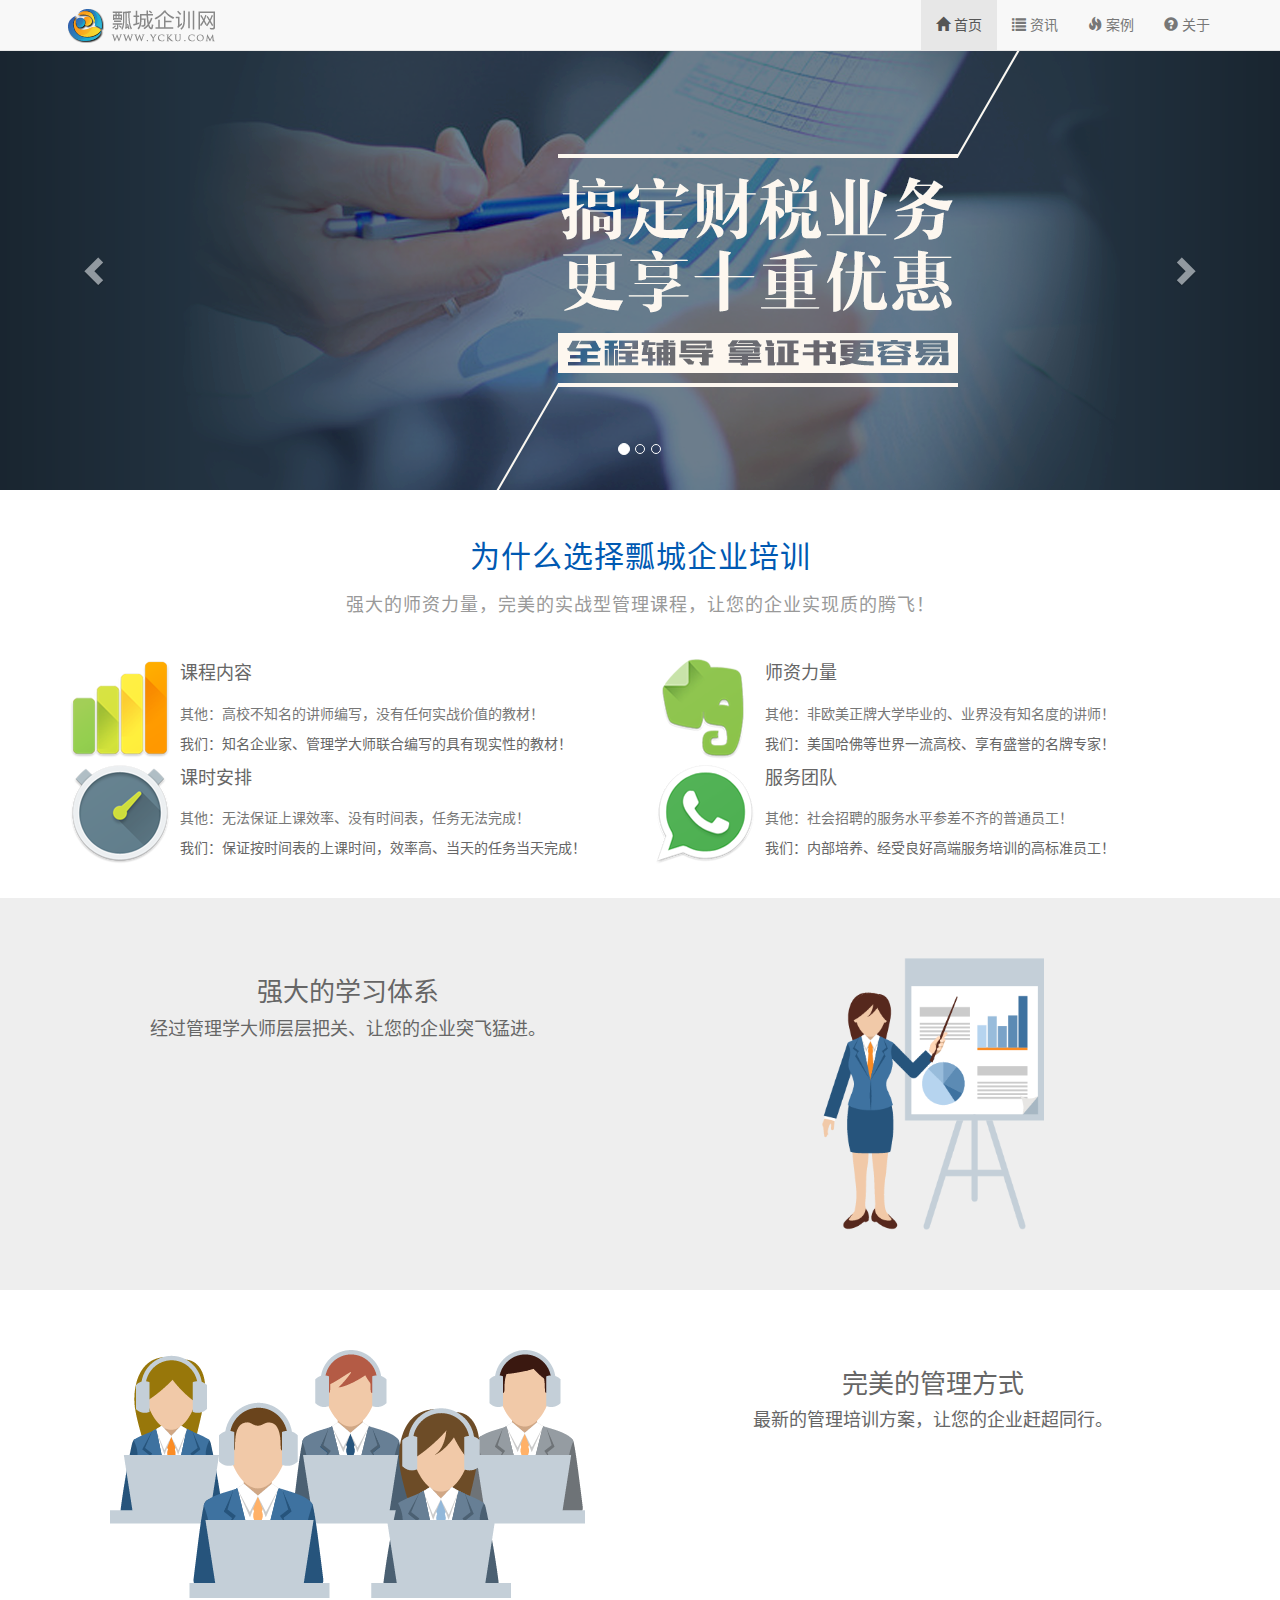
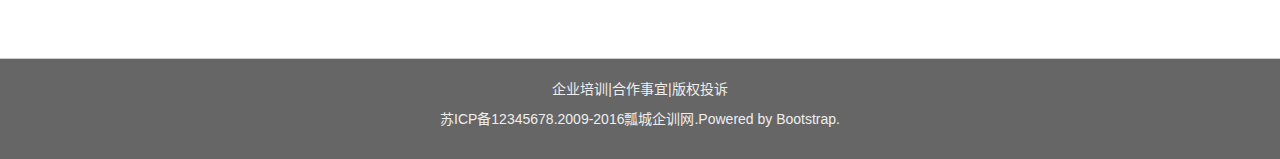
<file: index.html>
<!DOCTYPE html>
<html lang="zh-CN">
  <head>
    <meta charset="utf-8">
    <meta http-equiv="X-UA-Compatible" content="IE=edge">
    <meta name="viewport" content="width=device-width, initial-scale=1">
    <!-- 上述3个meta标签*必须*放在最前面，任何其他内容都*必须*跟随其后！ -->
    <title>Bootstrap Demo</title>

    <!-- Bootstrap -->
    <link href="css/bootstrap.min.css" rel="stylesheet">
    <link href="css/bootstrapStyle.css" rel="stylesheet">
  </head>
  <body>
    <nav class="navbar navbar-default navbar-fixed-top">
	<div class="container">
	<div class="navbar-header">
	<a href="bootstrapDemo.html" class="navbar-brand logo"  "><img src="images/logo.png" alt="瓢城企训网"></a>
	<button type="button" class="navbar-toggle" data-toggle="collapse" data-target="#navbar-collapse">
	<span class="icon-bar"></span>
	<span class="icon-bar"></span>
	<span class="icon-bar"></span>
	</button>
	</div>
	<div class="collapse navbar-collapse" id="navbar-collapse">
	<ul class="nav navbar-nav navbar-right">
	<li class="active"><a href="bootstrapDemo.html"><span class="glyphicon glyphicon-home"></span>  首页</a></li>
	<li><a href="information.html"><span class="glyphicon glyphicon-list"></span> 资讯</a></li>
	<li><a href="case.html"><span class="glyphicon glyphicon-fire"></span> 案例</a></li>
	<li><a href="about.html"><span class="glyphicon glyphicon-question-sign"></span> 关于</a></li>
	</ul>
	</div>
	
	</div>
	</nav>

	<div id="myCarousel" class="carousel slide">
	<ol class="carousel-indicators">
		<li data-target="#myCarousel" data-slide-to="0" class="active"></li>
		<li data-target="#myCarousel" data-slide-to="1"></li>
		<li data-target="#myCarousel" data-slide-to="2"></li>
	</ol>
	<div class="carousel-inner">
		<div class="item active" style="background:#223240">
			<img src="images/slide1.png" alt="第一张">
		</div>
		<div class="item" style="background:#F5E4DC;">
			<img src="images/slide2.png" alt="第二张">
		</div>
		<div class="item" style="background:#DE2A2D;">
			<img src="images/slide3.png" alt="第三张">
		</div>
	</div>
	<a href="#myCarousel" data-slide="prev" class="carousel-control left">
	<span class="glyphicon glyphicon-chevron-left">
	</a>
	<a href="#myCarousel" data-slide="next" class="carousel-control right">
	<span class="glyphicon glyphicon-chevron-right">
	</a>
</div>

<div class="tab1">
<div class="container">
<h2 class="tab-h2">为什么选择瓢城企业培训</h2>
<p class="tab-p">强大的师资力量，完美的实战型管理课程，让您的企业实现质的腾飞！</p>
<div class="row">
<div class="col-md-6 col">
<div class="media">
<div class="media-left">
<a href="#"><img src="images/tab1-1.png" class="media-object" alt=""></a>
</div>
<div class="media-body">
<h4 class="media-heading">课程内容</h4>
<p class="text-muted">其他：高校不知名的讲师编写，没有任何实战价值的教材！</p>
<p>我们：知名企业家、管理学大师联合编写的具有现实性的教材！</p>
</div>
</div>
</div>
<div class="col-md-6 col">
<div class="media">
<div class="media-left">
<a href="#"><img src="images/tab1-2.png" class="media-object" alt=""></a>
</div>
<div class="media-body">
<h4 class="media-heading">师资力量</h4>
<p class="text-muted">其他：非欧美正牌大学毕业的、业界没有知名度的讲师！</p>
<p>我们：美国哈佛等世界一流高校、享有盛誉的名牌专家！</p>
</div>
</div>
</div>
<div class="col-md-6 col">
<div class="media">
<div class="media-left">
<a href="#"><img src="images/tab1-3.png" class="media-object" alt=""></a>
</div>
<div class="media-body">
<h4 class="media-heading">课时安排</h4>
<p class="text-muted">其他：无法保证上课效率、没有时间表，任务无法完成！</p>
<p>我们：保证按时间表的上课时间，效率高、当天的任务当天完成！</p>
</div>
</div>
</div>
<div class="col-md-6 col">
<div class="media">
<div class="media-left">
<a href="#"><img src="images/tab1-4.png" class="media-object" alt=""></a>
</div>
<div class="media-body">
<h4 class="media-heading">服务团队</h4>
<p class="text-muted">其他：社会招聘的服务水平参差不齐的普通员工！</p>
<p>我们：内部培养、经受良好高端服务培训的高标准员工！</p>
</div>
</div>
</div>
</div>
</div>
</div>

<div class="tab2">
<div class="container">
<div class="row">
<div class="col-md-6 col-sm-6 tab2-img">
<img src="images/tab2.png" class="auto img-responsive center-block" alt="">
</div>
<div class="text col-md-6 col-sm-6 tab2-text">
<h3>强大的学习体系</h3>
<p>经过管理学大师层层把关、让您的企业突飞猛进。</p>
</div>
</div>
</div>
</div>
 <div class="tab3">
<div class="container">
<div class="row">
<div class="col-md-6 col-sm-6">
<img src="images/tab3.png" class="auto img-responsive center-block" alt="">
</div>
<div class="text col-md-6 col-sm-6">
<h3>完美的管理方式</h3>
<p>最新的管理培训方案，让您的企业赶超同行。</p>
</div>
</div>
</div>
</div>

<footer id="footer">
<div class="container">
<p>企业培训|合作事宜|版权投诉</p>
<p>苏ICP备12345678.2009-2016瓢城企训网.Powered by Bootstrap.</p>
</div>
</footer>
    <!-- jQuery (necessary for Bootstrap's JavaScript plugins) -->
    <script src="js/jquery.js"></script>
    <!-- Include all compiled plugins (below), or include individual files as needed -->
    <script src="js/bootstrap.min.js"></script>
	<script type="text/javascript">
	$(function()
	{
	  $('#myCarousel').carousel({
	    interval:3000,
		});
	});
	</script>
  </body>
</html>
</file>
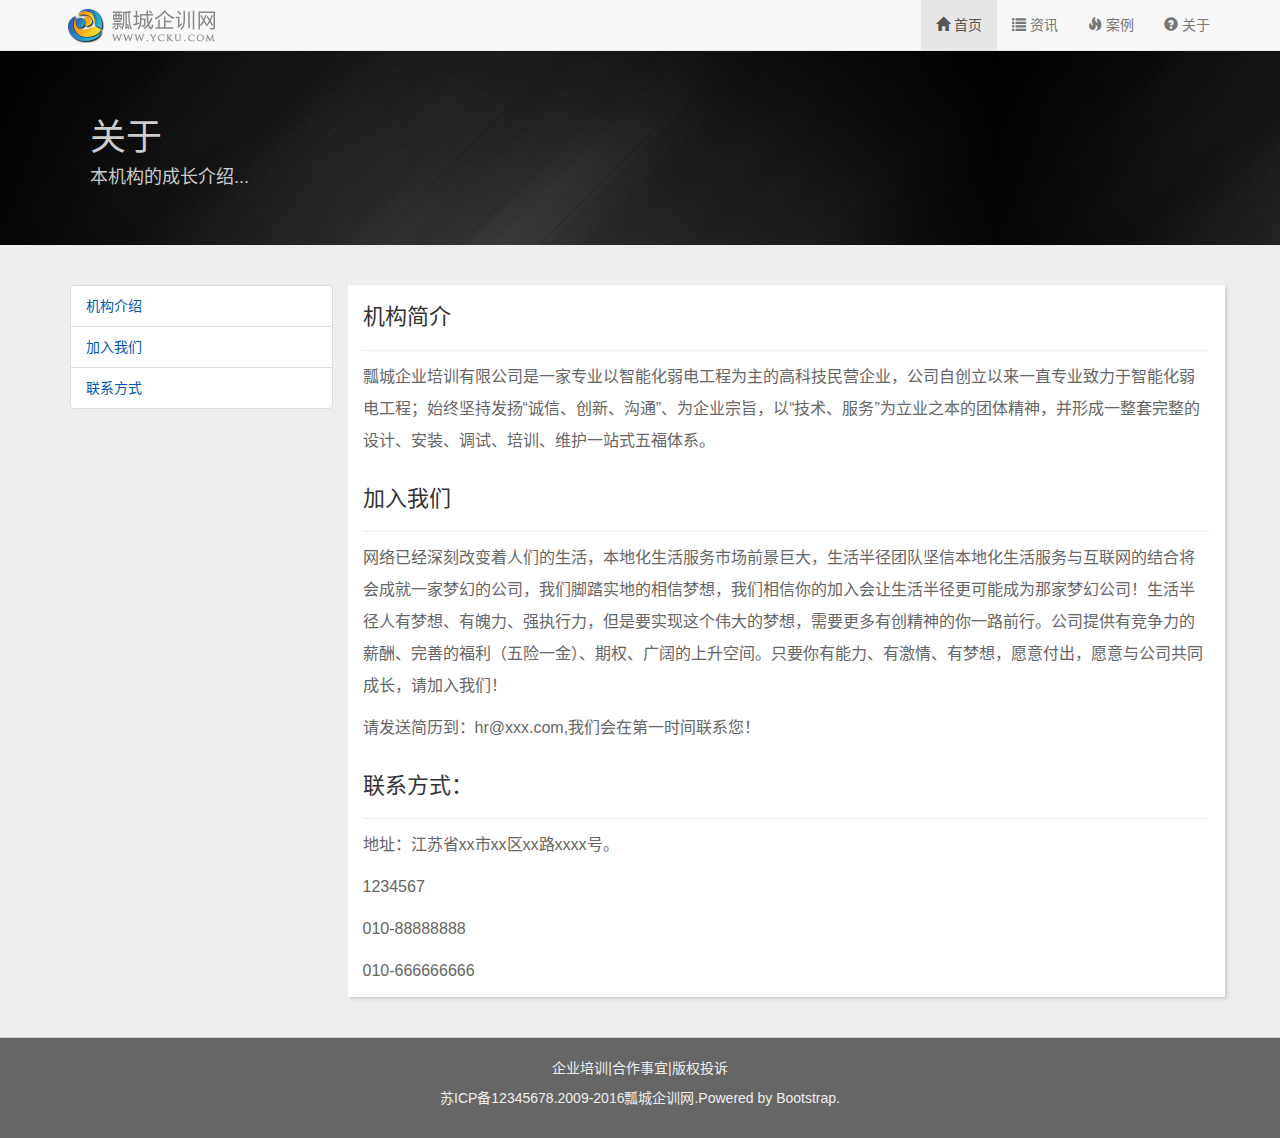
<file: about.html>
<!DOCTYPE html>
<html lang="zh-CN">
  <head>
    <meta charset="utf-8">
    <meta http-equiv="X-UA-Compatible" content="IE=edge">
    <meta name="viewport" content="width=device-width, initial-scale=1">
    <!-- 上述3个meta标签*必须*放在最前面，任何其他内容都*必须*跟随其后！ -->
    <title>Bootstrap Demo</title>

    <!-- Bootstrap -->
    <link href="css/bootstrap.min.css" rel="stylesheet">
    <link href="css/bootstrapStyle.css" rel="stylesheet">
  </head>
  <body>
    <nav class="navbar navbar-default navbar-fixed-top">
	<div class="container">
	<div class="navbar-header">
	<a href="bootstrapDemo.html" class="navbar-brand logo"  "><img src="images/logo.png" alt="瓢城企训网"></a>
	<button type="button" class="navbar-toggle" data-toggle="collapse" data-target="#navbar-collapse">
	<span class="icon-bar"></span>
	<span class="icon-bar"></span>
	<span class="icon-bar"></span>
	</button>
	</div>
	<div class="collapse navbar-collapse" id="navbar-collapse">
	<ul class="nav navbar-nav navbar-right">
	<li class="active"><a href="bootstrapDemo.html"><span class="glyphicon glyphicon-home"></span>  首页</a></li>
	<li><a href="information.html"><span class="glyphicon glyphicon-list"></span> 资讯</a></li>
	<li><a href="case.html"><span class="glyphicon glyphicon-fire"></span> 案例</a></li>
	<li><a href="about.html"><span class="glyphicon glyphicon-question-sign"></span> 关于</a></li>
	</ul>
	</div>
	
	</div>
	</nav>
	
<div class="jumbotron">
<div class="container">
<hgroup>
<h1>关于</h1>
<h4>本机构的成长介绍...</h4>
</hgroup>
</div>
</div>	

<div id="about">
<div class="container">
<div class="row">
<div class="col-md-3 hidden-sm hidden-xs">
<div class="list-group">
<a class="list-group-item" href="#1">机构介绍</a>
<a class="list-group-item" href="#2">加入我们</a>
<a class="list-group-item" href="#3">联系方式</a>
</div>
</div>
<div class="col-md-9 about">
<a name="1"></a>
<h3>机构简介</h3>
<p>瓢城企业培训有限公司是一家专业以智能化弱电工程为主的高科技民营企业，公司自创立以来一直专业致力于智能化弱电工程；始终坚持发扬“诚信、创新、沟通”、为企业宗旨，以“技术、服务”为立业之本的团体精神，并形成一整套完整的设计、安装、调试、培训、维护一站式五福体系。</p>
<a name="2"></a>
<h3>加入我们</h3>
<p> 网络已经深刻改变着人们的生活，本地化生活服务市场前景巨大，生活半径团队坚信本地化生活服务与互联网的结合将会成就一家梦幻的公司，我们脚踏实地的相信梦想，我们相信你的加入会让生活半径更可能成为那家梦幻公司！生活半径人有梦想、有魄力、强执行力，但是要实现这个伟大的梦想，需要更多有创精神的你一路前行。公司提供有竞争力的薪酬、完善的福利（五险一金）、期权、广阔的上升空间。只要你有能力、有激情、有梦想，愿意付出，愿意与公司共同成长，请加入我们！</p>

<p>请发送简历到：hr@xxx.com,我们会在第一时间联系您！</p>
<a name="3"></a>
<h3>联系方式：</h3>
<p>地址：江苏省xx市xx区xx路xxxx号。</p>
<p>1234567</p>
<p>010-88888888</p>
<p>010-666666666</p>
</div>
</div>
</div>
</div>

<footer id="footer">
<div class="container">
<p>企业培训|合作事宜|版权投诉</p>
<p>苏ICP备12345678.2009-2016瓢城企训网.Powered by Bootstrap.</p>
</div>
</footer>
    <!-- jQuery (necessary for Bootstrap's JavaScript plugins) -->
    <script src="js/jquery.js"></script>
    <!-- Include all compiled plugins (below), or include individual files as needed -->
    <script src="js/bootstrap.min.js"></script>
	<script type="text/javascript">
	$(function()
	{
	  $('#myCarousel').carousel({
	    interval:3000,
		});
	});
	</script>
  </body>
</html>
</file>
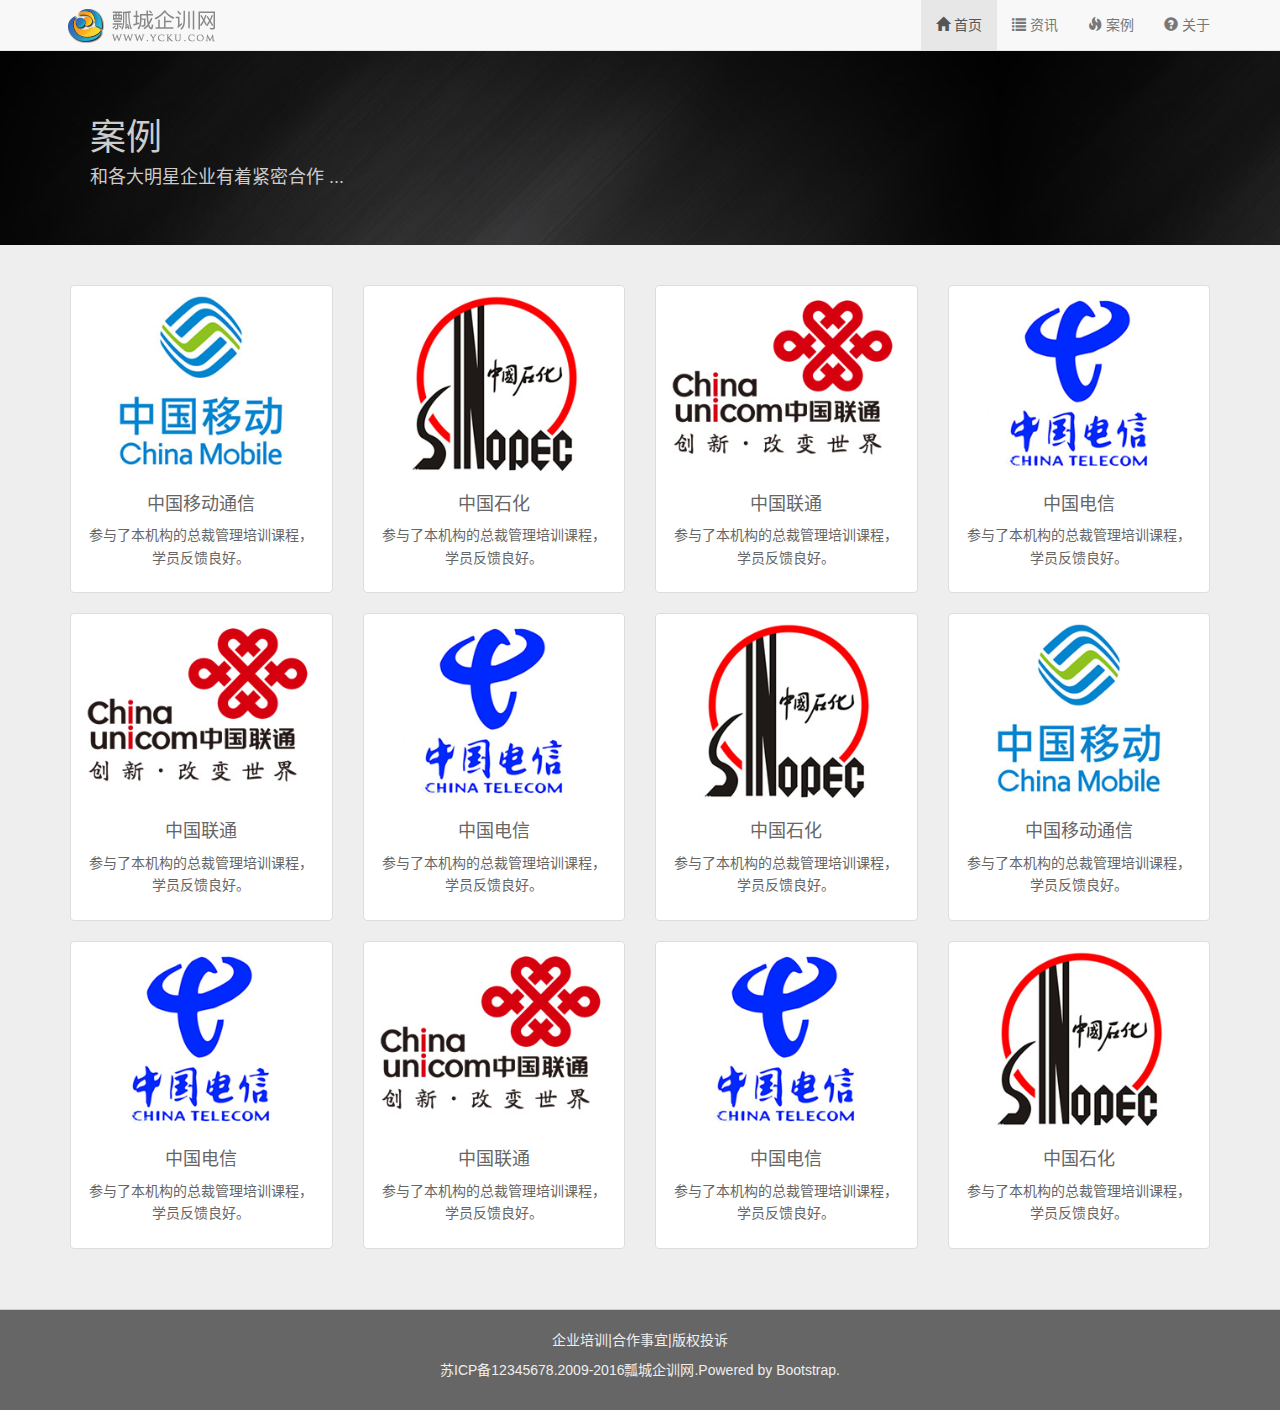
<file: case.html>
<!DOCTYPE html>
<html lang="zh-CN">
  <head>
    <meta charset="utf-8">
    <meta http-equiv="X-UA-Compatible" content="IE=edge">
    <meta name="viewport" content="width=device-width, initial-scale=1">
    <!-- 上述3个meta标签*必须*放在最前面，任何其他内容都*必须*跟随其后！ -->
    <title>Bootstrap Demo</title>

    <!-- Bootstrap -->
    <link href="css/bootstrap.min.css" rel="stylesheet">
    <link href="css/bootstrapStyle.css" rel="stylesheet">
  </head>
  <body>
    <nav class="navbar navbar-default navbar-fixed-top">
	<div class="container">
	<div class="navbar-header">
	<a href="bootstrapDemo.html" class="navbar-brand logo"  "><img src="images/logo.png" alt="瓢城企训网"></a>
	<button type="button" class="navbar-toggle" data-toggle="collapse" data-target="#navbar-collapse">
	<span class="icon-bar"></span>
	<span class="icon-bar"></span>
	<span class="icon-bar"></span>
	</button>
	</div>
	<div class="collapse navbar-collapse" id="navbar-collapse">
	<ul class="nav navbar-nav navbar-right">
	<li class="active"><a href="bootstrapDemo.html"><span class="glyphicon glyphicon-home"></span>  首页</a></li>
	<li><a href="information.html"><span class="glyphicon glyphicon-list"></span> 资讯</a></li>
	<li><a href="case.html"><span class="glyphicon glyphicon-fire"></span> 案例</a></li>
	<li><a href="about.html"><span class="glyphicon glyphicon-question-sign"></span> 关于</a></li>
	</ul>
	</div>
	
	</div>
	</nav>

 <div class="jumbotron">
 <div class="container">
 <hgroup>
 <h1>案例</h1>
 <h4>和各大明星企业有着紧密合作 ...</h4>
 </hgroup>
 </div>
 </div>
 
 <div id="case">
 <div class="container">
 <div class="row">
 <div class="col-lg-3 col-md-4 col-sm-6 col-xs-12">
 <div class="thumbnail">
 <img src="images/case1.jpg" alt="">
 <div class="caption">
 <h4>中国移动通信</h4>
 <p>参与了本机构的总裁管理培训课程，学员反馈良好。</p>
 </div>
 </div>
 </div>
 <div class="col-lg-3 col-md-4 col-sm-6 col-xs-12">
 <div class="thumbnail">
 <img src="images/case2.jpg" alt="">
 <div class="caption">
 <h4>中国石化</h4>
 <p>参与了本机构的总裁管理培训课程，学员反馈良好。</p>
 </div>
 </div>
 </div>
 <div class="col-lg-3 col-md-4 col-sm-6 col-xs-12">
 <div class="thumbnail">
 <img src="images/case3.jpg" alt="">
 <div class="caption">
 <h4>中国联通</h4>
 <p>参与了本机构的总裁管理培训课程，学员反馈良好。</p>
 </div>
 </div>
 </div>
 <div class="col-lg-3 col-md-4 col-sm-6 col-xs-12">
 <div class="thumbnail">
 <img src="images/case4.jpg" alt="">
 <div class="caption">
 <h4>中国电信</h4>
 <p>参与了本机构的总裁管理培训课程，学员反馈良好。</p>
 </div>
 </div>
 </div>
 <div class="col-lg-3 col-md-4 col-sm-6 col-xs-12">
 <div class="thumbnail">
 <img src="images/case3.jpg" alt="">
 <div class="caption">
 <h4>中国联通</h4>
 <p>参与了本机构的总裁管理培训课程，学员反馈良好。</p>
 </div>
 </div>
 </div>
 <div class="col-lg-3 col-md-4 col-sm-6 col-xs-12">
 <div class="thumbnail">
 <img src="images/case4.jpg" alt="">
 <div class="caption">
 <h4>中国电信</h4>
 <p>参与了本机构的总裁管理培训课程，学员反馈良好。</p>
 </div>
 </div>
 </div>
 <div class="col-lg-3 col-md-4 col-sm-6 col-xs-12">
 <div class="thumbnail">
 <img src="images/case2.jpg" alt="">
 <div class="caption">
 <h4>中国石化</h4>
 <p>参与了本机构的总裁管理培训课程，学员反馈良好。</p>
 </div>
 </div>
 </div>
 <div class="col-lg-3 col-md-4 col-sm-6 col-xs-12">
 <div class="thumbnail">
 <img src="images/case1.jpg" alt="">
 <div class="caption">
 <h4>中国移动通信</h4>
 <p>参与了本机构的总裁管理培训课程，学员反馈良好。</p>
 </div>
 </div>
 </div>
 <div class="col-lg-3 col-md-4 col-sm-6 col-xs-12">
 <div class="thumbnail">
 <img src="images/case4.jpg" alt="">
 <div class="caption">
 <h4>中国电信</h4>
 <p>参与了本机构的总裁管理培训课程，学员反馈良好。</p>
 </div>
 </div>
 </div>
 <div class="col-lg-3 col-md-4 col-sm-6 col-xs-12">
 <div class="thumbnail">
 <img src="images/case3.jpg" alt="">
 <div class="caption">
 <h4>中国联通</h4>
 <p>参与了本机构的总裁管理培训课程，学员反馈良好。</p>
 </div>
 </div>
 </div>
 <div class="col-lg-3 col-md-4 col-sm-6 col-xs-12">
 <div class="thumbnail">
 <img src="images/case4.jpg" alt="">
 <div class="caption">
 <h4>中国电信</h4>
 <p>参与了本机构的总裁管理培训课程，学员反馈良好。</p>
 </div>
 </div>
 </div>
 <div class="col-lg-3 col-md-4 col-sm-6 col-xs-12">
 <div class="thumbnail">
 <img src="images/case2.jpg" alt="">
 <div class="caption">
 <h4>中国石化</h4>
 <p>参与了本机构的总裁管理培训课程，学员反馈良好。</p>
 </div>
 </div>
 </div>
 </div>
 </div>
 </div>

<footer id="footer">
<div class="container">
<p>企业培训|合作事宜|版权投诉</p>
<p>苏ICP备12345678.2009-2016瓢城企训网.Powered by Bootstrap.</p>
</div>
</footer>
    <!-- jQuery (necessary for Bootstrap's JavaScript plugins) -->
    <script src="js/jquery.js"></script>
    <!-- Include all compiled plugins (below), or include individual files as needed -->
    <script src="js/bootstrap.min.js"></script>
	<script type="text/javascript">
	$(function()
	{
	  $('#myCarousel').carousel({
	    interval:3000,
		});
	});
	</script>
  </body>
</html>
</file>
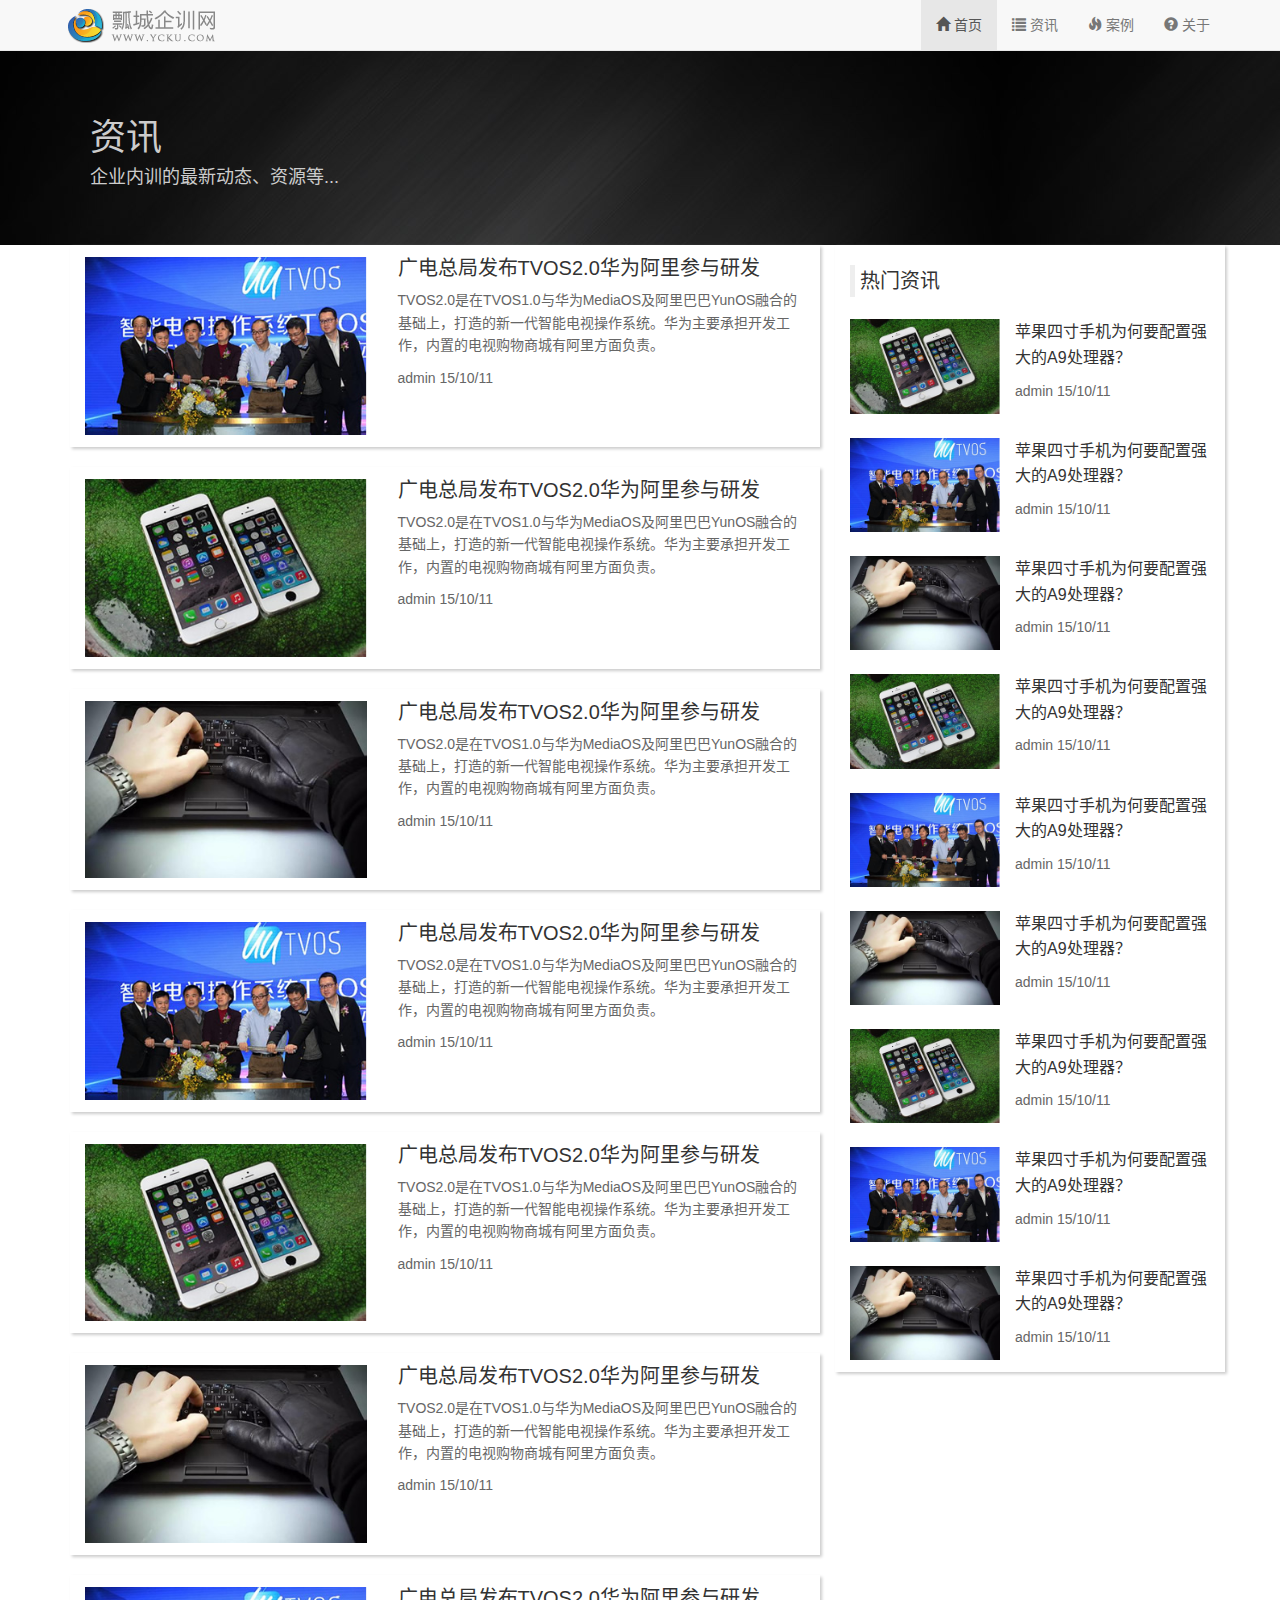
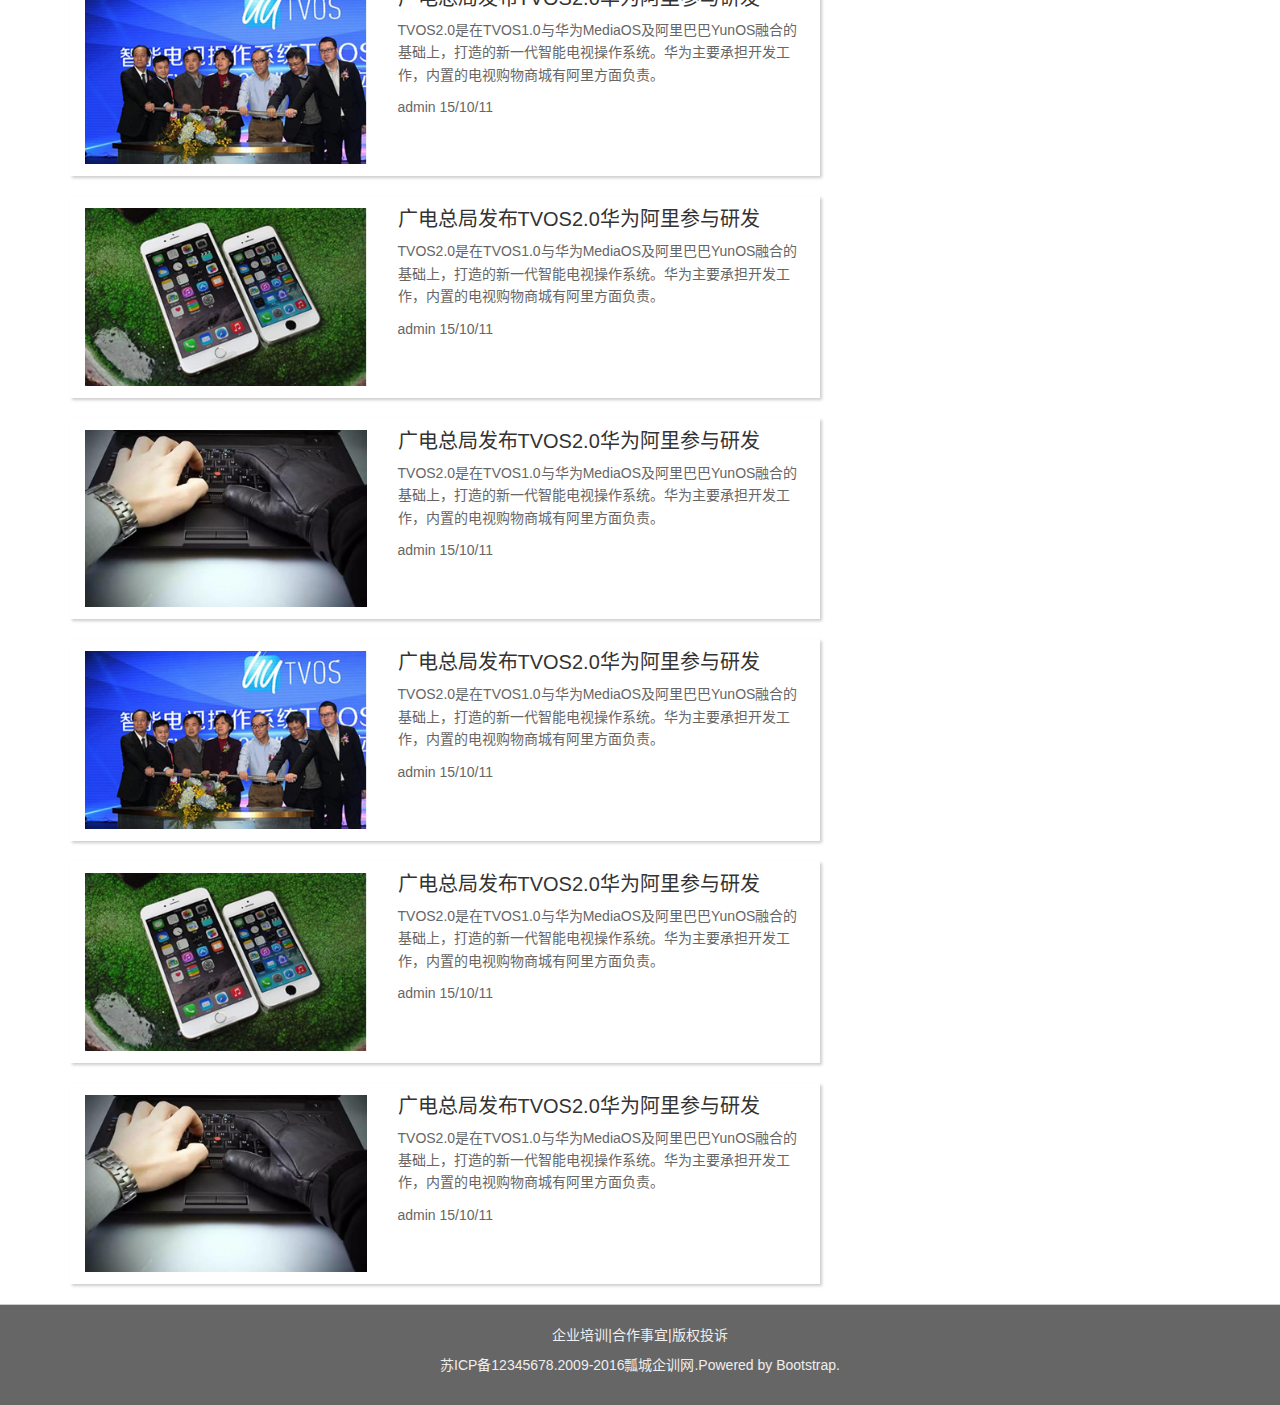
<file: information.html>
<!DOCTYPE html>
<html lang="zh-CN">
  <head>
    <meta charset="utf-8">
    <meta http-equiv="X-UA-Compatible" content="IE=edge">
    <meta name="viewport" content="width=device-width, initial-scale=1">
    <!-- 上述3个meta标签*必须*放在最前面，任何其他内容都*必须*跟随其后！ -->
    <title>Bootstrap Demo</title>

    <!-- Bootstrap -->
    <link href="css/bootstrap.min.css" rel="stylesheet">
    <link href="css/bootstrapStyle.css" rel="stylesheet">
  </head>
  <body>
    <nav class="navbar navbar-default navbar-fixed-top">
	<div class="container">
	<div class="navbar-header">
	<a href="bootstrapDemo.html" class="navbar-brand logo"  "><img src="images/logo.png" alt="瓢城企训网"></a>
	<button type="button" class="navbar-toggle" data-toggle="collapse" data-target="#navbar-collapse">
	<span class="icon-bar"></span>
	<span class="icon-bar"></span>
	<span class="icon-bar"></span>
	</button>
	</div>
	<div class="collapse navbar-collapse" id="navbar-collapse">
	<ul class="nav navbar-nav navbar-right">
	<li class="active"><a href="bootstrapDemo.html"><span class="glyphicon glyphicon-home"></span>  首页</a></li>
	<li><a href="information.html"><span class="glyphicon glyphicon-list"></span> 资讯</a></li>
	<li><a href="case.html"><span class="glyphicon glyphicon-fire"></span> 案例</a></li>
	<li><a href="about.html"><span class="glyphicon glyphicon-question-sign"></span> 关于</a></li>
	</ul>
	</div>
	
	</div>
	</nav>

<div class="jumbotron">
<div class="container">
<hgroup>
<h1>资讯</h1>
<h4>企业内训的最新动态、资源等...</h4>
</hgroup>
</div>
</div> 

<div class="information">
<div class="container">
<div class="row">
<div class="col-md-8">
<div class="container-fluid" style="padding:0;">
<div class="row info-content">
<div class="col-md-5 col-sm-5 col-xs-5">
<img src="images/info1.jpg" class="img-responsive" alt="">
</div>
<div class="col-md-7 col-sm-7 col-xs-7">
<h4>广电总局发布TVOS2.0华为阿里参与研发</h4>
<p class="hidden-xs">TVOS2.0是在TVOS1.0与华为MediaOS及阿里巴巴YunOS融合的基础上，打造的新一代智能电视操作系统。华为主要承担开发工作，内置的电视购物商城有阿里方面负责。</p>
<p>admin 15/10/11</p>
</div>
</div>
<div class="row info-content">
<div class="col-md-5 col-sm-5 col-xs-5">
<img src="images/info2.jpg" class="img-responsive" alt="">
</div>
<div class="col-md-7 col-sm-7 col-xs-7">
<h4>广电总局发布TVOS2.0华为阿里参与研发</h4>
<p class="hidden-xs">TVOS2.0是在TVOS1.0与华为MediaOS及阿里巴巴YunOS融合的基础上，打造的新一代智能电视操作系统。华为主要承担开发工作，内置的电视购物商城有阿里方面负责。</p>
<p>admin 15/10/11</p>
</div>
</div>
<div class="row info-content">
<div class="col-md-5 col-sm-5 col-xs-5">
<img src="images/info3.jpg" class="img-responsive" alt="">
</div>
<div class="col-md-7 col-sm-7 col-xs-7">
<h4>广电总局发布TVOS2.0华为阿里参与研发</h4>
<p class="hidden-xs">TVOS2.0是在TVOS1.0与华为MediaOS及阿里巴巴YunOS融合的基础上，打造的新一代智能电视操作系统。华为主要承担开发工作，内置的电视购物商城有阿里方面负责。</p>
<p>admin 15/10/11</p>
</div>
</div>
<div class="row info-content">
<div class="col-md-5 col-sm-5 col-xs-5">
<img src="images/info1.jpg" class="img-responsive" alt="">
</div>
<div class="col-md-7 col-sm-7 col-xs-7">
<h4>广电总局发布TVOS2.0华为阿里参与研发</h4>
<p class="hidden-xs">TVOS2.0是在TVOS1.0与华为MediaOS及阿里巴巴YunOS融合的基础上，打造的新一代智能电视操作系统。华为主要承担开发工作，内置的电视购物商城有阿里方面负责。</p>
<p>admin 15/10/11</p>
</div>
</div>
<div class="row info-content">
<div class="col-md-5 col-sm-5 col-xs-5">
<img src="images/info2.jpg" class="img-responsive" alt="">
</div>
<div class="col-md-7 col-sm-7 col-xs-7">
<h4>广电总局发布TVOS2.0华为阿里参与研发</h4>
<p class="hidden-xs">TVOS2.0是在TVOS1.0与华为MediaOS及阿里巴巴YunOS融合的基础上，打造的新一代智能电视操作系统。华为主要承担开发工作，内置的电视购物商城有阿里方面负责。</p>
<p>admin 15/10/11</p>
</div>
</div>
<div class="row info-content">
<div class="col-md-5 col-sm-5 col-xs-5">
<img src="images/info3.jpg" class="img-responsive" alt="">
</div>
<div class="col-md-7 col-sm-7 col-xs-7">
<h4>广电总局发布TVOS2.0华为阿里参与研发</h4>
<p class="hidden-xs">TVOS2.0是在TVOS1.0与华为MediaOS及阿里巴巴YunOS融合的基础上，打造的新一代智能电视操作系统。华为主要承担开发工作，内置的电视购物商城有阿里方面负责。</p>
<p>admin 15/10/11</p>
</div>
</div>
<div class="row info-content">
<div class="col-md-5 col-sm-5 col-xs-5">
<img src="images/info1.jpg" class="img-responsive" alt="">
</div>
<div class="col-md-7 col-sm-7 col-xs-7">
<h4>广电总局发布TVOS2.0华为阿里参与研发</h4>
<p class="hidden-xs">TVOS2.0是在TVOS1.0与华为MediaOS及阿里巴巴YunOS融合的基础上，打造的新一代智能电视操作系统。华为主要承担开发工作，内置的电视购物商城有阿里方面负责。</p>
<p>admin 15/10/11</p>
</div>
</div>
<div class="row info-content">
<div class="col-md-5 col-sm-5 col-xs-5">
<img src="images/info2.jpg" class="img-responsive" alt="">
</div>
<div class="col-md-7 col-sm-7 col-xs-7">
<h4>广电总局发布TVOS2.0华为阿里参与研发</h4>
<p class="hidden-xs">TVOS2.0是在TVOS1.0与华为MediaOS及阿里巴巴YunOS融合的基础上，打造的新一代智能电视操作系统。华为主要承担开发工作，内置的电视购物商城有阿里方面负责。</p>
<p>admin 15/10/11</p>
</div>
</div>
<div class="row info-content">
<div class="col-md-5 col-sm-5 col-xs-5">
<img src="images/info3.jpg" class="img-responsive" alt="">
</div>
<div class="col-md-7 col-sm-7 col-xs-7">
<h4>广电总局发布TVOS2.0华为阿里参与研发</h4>
<p class="hidden-xs">TVOS2.0是在TVOS1.0与华为MediaOS及阿里巴巴YunOS融合的基础上，打造的新一代智能电视操作系统。华为主要承担开发工作，内置的电视购物商城有阿里方面负责。</p>
<p>admin 15/10/11</p>
</div>
</div>
<div class="row info-content">
<div class="col-md-5 col-sm-5 col-xs-5">
<img src="images/info1.jpg" class="img-responsive" alt="">
</div>
<div class="col-md-7 col-sm-7 col-xs-7">
<h4>广电总局发布TVOS2.0华为阿里参与研发</h4>
<p class="hidden-xs">TVOS2.0是在TVOS1.0与华为MediaOS及阿里巴巴YunOS融合的基础上，打造的新一代智能电视操作系统。华为主要承担开发工作，内置的电视购物商城有阿里方面负责。</p>
<p>admin 15/10/11</p>
</div>
</div>
<div class="row info-content">
<div class="col-md-5 col-sm-5 col-xs-5">
<img src="images/info2.jpg" class="img-responsive" alt="">
</div>
<div class="col-md-7 col-sm-7 col-xs-7">
<h4>广电总局发布TVOS2.0华为阿里参与研发</h4>
<p class="hidden-xs">TVOS2.0是在TVOS1.0与华为MediaOS及阿里巴巴YunOS融合的基础上，打造的新一代智能电视操作系统。华为主要承担开发工作，内置的电视购物商城有阿里方面负责。</p>
<p>admin 15/10/11</p>
</div>
</div>
<div class="row info-content">
<div class="col-md-5 col-sm-5 col-xs-5">
<img src="images/info3.jpg" class="img-responsive" alt="">
</div>
<div class="col-md-7 col-sm-7 col-xs-7">
<h4>广电总局发布TVOS2.0华为阿里参与研发</h4>
<p class="hidden-xs">TVOS2.0是在TVOS1.0与华为MediaOS及阿里巴巴YunOS融合的基础上，打造的新一代智能电视操作系统。华为主要承担开发工作，内置的电视购物商城有阿里方面负责。</p>
<p>admin 15/10/11</p>
</div>
</div>
</div>
</div>
<div class="col-md-4 info-right hidden-xs hidden-sm">
<blockquote>
<h2>热门资讯</h2>
</blockquote>
<div class="container-fluid">
<div class="row">
<div class="col-md-5 col-sm-5 col-xs-5" style="margin:12px 0;padding:0;">
<img src="images/info2.jpg" class="img-responsive" alt="">
</div>
<div class="col-md-7 col-sm-7 col-xs-7" style="padding-right:0">
<h4>苹果四寸手机为何要配置强大的A9处理器？</h4>
<p>admin 15/10/11</p>
</div>
</div>
<div class="row">
<div class="col-md-5 col-sm-5 col-xs-5" style="margin:12px 0;padding:0;">
<img src="images/info1.jpg" class="img-responsive" alt="">
</div>
<div class="col-md-7 col-sm-7 col-xs-7" style="padding-right:0">
<h4>苹果四寸手机为何要配置强大的A9处理器？</h4>
<p>admin 15/10/11</p>
</div>
</div>
<div class="row">
<div class="col-md-5 col-sm-5 col-xs-5" style="margin:12px 0;padding:0;">
<img src="images/info3.jpg" class="img-responsive" alt="">
</div>
<div class="col-md-7 col-sm-7 col-xs-7" style="padding-right:0">
<h4>苹果四寸手机为何要配置强大的A9处理器？</h4>
<p>admin 15/10/11</p>
</div>
</div>
<div class="row">
<div class="col-md-5 col-sm-5 col-xs-5" style="margin:12px 0;padding:0;">
<img src="images/info2.jpg" class="img-responsive" alt="">
</div>
<div class="col-md-7 col-sm-7 col-xs-7" style="padding-right:0">
<h4>苹果四寸手机为何要配置强大的A9处理器？</h4>
<p>admin 15/10/11</p>
</div>
</div>
<div class="row">
<div class="col-md-5 col-sm-5 col-xs-5" style="margin:12px 0;padding:0;">
<img src="images/info1.jpg" class="img-responsive" alt="">
</div>
<div class="col-md-7 col-sm-7 col-xs-7" style="padding-right:0">
<h4>苹果四寸手机为何要配置强大的A9处理器？</h4>
<p>admin 15/10/11</p>
</div>
</div>
<div class="row">
<div class="col-md-5 col-sm-5 col-xs-5" style="margin:12px 0;padding:0;">
<img src="images/info3.jpg" class="img-responsive" alt="">
</div>
<div class="col-md-7 col-sm-7 col-xs-7" style="padding-right:0">
<h4>苹果四寸手机为何要配置强大的A9处理器？</h4>
<p>admin 15/10/11</p>
</div>
</div>
<div class="row">
<div class="col-md-5 col-sm-5 col-xs-5" style="margin:12px 0;padding:0;">
<img src="images/info2.jpg" class="img-responsive" alt="">
</div>
<div class="col-md-7 col-sm-7 col-xs-7" style="padding-right:0">
<h4>苹果四寸手机为何要配置强大的A9处理器？</h4>
<p>admin 15/10/11</p>
</div>
</div>
<div class="row">
<div class="col-md-5 col-sm-5 col-xs-5" style="margin:12px 0;padding:0;">
<img src="images/info1.jpg" class="img-responsive" alt="">
</div>
<div class="col-md-7 col-sm-7 col-xs-7" style="padding-right:0">
<h4>苹果四寸手机为何要配置强大的A9处理器？</h4>
<p>admin 15/10/11</p>
</div>
</div>
<div class="row">
<div class="col-md-5 col-sm-5 col-xs-5" style="margin:12px 0;padding:0;">
<img src="images/info3.jpg" class="img-responsive" alt="">
</div>
<div class="col-md-7 col-sm-7 col-xs-7" style="padding-right:0">
<h4>苹果四寸手机为何要配置强大的A9处理器？</h4>
<p>admin 15/10/11</p>
</div>
</div>
</div>
</div>
</div>
</div>
</div>
<footer id="footer">
<div class="container">
<p>企业培训|合作事宜|版权投诉</p>
<p>苏ICP备12345678.2009-2016瓢城企训网.Powered by Bootstrap.</p>
</div>
</footer>
    <!-- jQuery (necessary for Bootstrap's JavaScript plugins) -->
    <script src="js/jquery.js"></script>
    <!-- Include all compiled plugins (below), or include individual files as needed -->
    <script src="js/bootstrap.min.js"></script>
	<script type="text/javascript">
	$(function()
	{
	  $('#myCarousel').carousel({
	    interval:3000,
		});
	});
	</script>
  </body>
</html>
</file>
<file: css/bootstrapStyle.css>
@charset"utf-8";
body{
	font-family: "Helvetica Neue", Helvetica, Arial, "Microsoft Yahei UI", "Microsoft YaHei", SimHei, "\5B8B\4F53", simsun, sans-serif;
	color: #666;
}
.logo{
	padding:0;
}
#myCarousel{
	margin:50px 0 0 0;
}
#navbar-collapse ul{
	margin-top:0;
}
.carousel-inner img{
	margin:0 auto;
}
.tab-h2{
	font-size:20px;
	text-align:center;
	letter-spacing:1px;
	color:#0059b2;
}

.tab-p{
	font-size:15px;
	text-align:center;
	letter-spacing:1px;
	color:#999;
	margin:20px 0 40px 0;
}

.tab1{
	margin:30px 0;
	color:#666;
}

.tab1 text-muted{
	color:#999;
	text-decoration:line-through;
}

.tab1 .media-heading{
	margin:5px 0 20px 0;
}

.tab1 col{
	padding:20px;
}

.tab2{
	background:#eee;
	padding:60px 20px;
	text-align:center;
}

.tab2 img{
	width:40%;
	height:40%;
}

.tab3{
	padding:60px 20px;
	text-align:center;
}

.tab3.img{
	width:65%;
	height:65%;
}
.text h3{
	font-size:20px;
}
.text p{
	font-size:14px;
}
.jumbotron {
	background-image: url(../images/bg.jpg);
	margin: 50px 0 0 0;
	color: #ccc;
}
.jumbotron h1{
	font-size:26px;
	padding:0 0 0 20px;
}
.jumbotron h4{
	font-size:15px;
	padding:0 0 0 20px;
}
#information{
	background-color:#eee;
	padding:40px 0;
}
.info-content{
	background:#fff;
	margin:0 0 20px 0;
	box-shadow:2px 2px 3px #ccc;
}
.info-content img{
	margin:12px 0;
}
.info-content h4{
	color:#333;
	padding:2px 0 0 0;
	font-size:14px;
}
.info-content p{
	line-height:1.6;
}
.info-right{
	background:#fff;
	box-shadow:2px 2px 3px #ccc;
}
.info-right blockquote{
	margin:0;
	padding:0;
}
.info-right h2{
	font-size:20px;
	color:#333;
	padding:5px;
}
.info-right h4{
	font-size:16px;
	color:#333;
	padding:2px 0 0 0;
	line-height:1.6;
}
#case{
	padding:40px 0;
	background:#eee;
	text-align:center;
}
#case h4{
	color:#666;
}
#case p{
	color:#666;
	line-height:1.6;
}
#about{
	background:#eee;
	padding:40px 15px;
}
#about a{
	color:#0059b2;
}
#about .about{
	background:#fff;
	box-shadow:2px 2px 3px #ccc;
}
#about h3{
	color:#333;
	font-size:18px;
	border-bottom:1px solid #eee;
	padding:20px 0;
	margin:0 0 10px 0;
}
#about p{
	line-height:2;
	font-size:13px;
}
#footer{
	background:#666;
	border-top:1px solid #ccc;
	padding:20px;
	text-align:center;
	color:#eee;
}
/*С��Ļ��ƽ�壬���ڵ���768px��*/
@media (min-width: 768px) {
	.tab-h2 {
		font-size: 26px;
	}
	.tab-p {
		font-size: 16px;
	}
	.text h3 {
		font-size: 22px;
	}
	.text p {
		font-size: 15px;
	}
	.tab2-text {
		float: left;
	}
	.tab2-img {
		float: right;
	}
	.jumbotron h1 {
		font-size: 30px;
	}
	.jumbotron h4 {
		font-size: 16px;
	}
	.info-content h4 {
		font-size: 16px;
		overflow: hidden;
		white-space: nowrap;
		text-overflow: ellipsis;
	}
	#about h3 {
		font-size: 19px;
	}
	#about p {
		font-size: 14px;
	}
}


/*�е���Ļ��������ʾ�������ڵ���992px��*/

@media(min-width:992px){
	.tab-h2 {
		font-size: 28px;
	}
	.tab-p {
		font-size: 17px;
	}
	.text h3 {
		font-size: 24px;
	}
	.text p {
		font-size: 16px;
	}
	.jumbotron h1 {
		font-size: 33px;
	}
	.jumbotron h4 {
		font-size: 17px;
	}
	.info-content h4 {
		font-size: 18px;
	}
	#about h3 {
		font-size: 20px;
	}
	#about p {
		font-size: 15px;
	}	
}
/* �е���Ļ��������ʾ�������ڵ���992px�� */
@media (min-width: 992px) {
	.tab-h2 {
		font-size: 28px;
	}
	.tab-p {
		font-size: 17px;
	}
	.text h3 {
		font-size: 24px;
	}
	.text p {
		font-size: 16px;
	}
	.jumbotron h1 {
		font-size: 33px;
	}
	.jumbotron h4 {
		font-size: 17px;
	}
	.info-content h4 {
		font-size: 18px;
	}
	#about h3 {
		font-size: 20px;
	}
	#about p {
		font-size: 15px;
	}
}

/* ����Ļ����������ʾ�������ڵ���1200px�� */
@media (min-width: 1200px) {
	.tab-h2 {
		font-size: 30px;
	}
	.tab-p {
		font-size: 18px;
	}
	.text h3 {
		font-size: 26px;
	}
	.text p {
		font-size: 18px;
	}
	.jumbotron h1 {
		font-size: 36px;
	}
	.jumbotron h4 {
		font-size: 18px;
	}
	.info-content h4 {
		font-size: 20px;
	}
	#about h3 {
		font-size: 22px;
	}
	#about p {
		font-size: 16px;
	}
}
</file>
